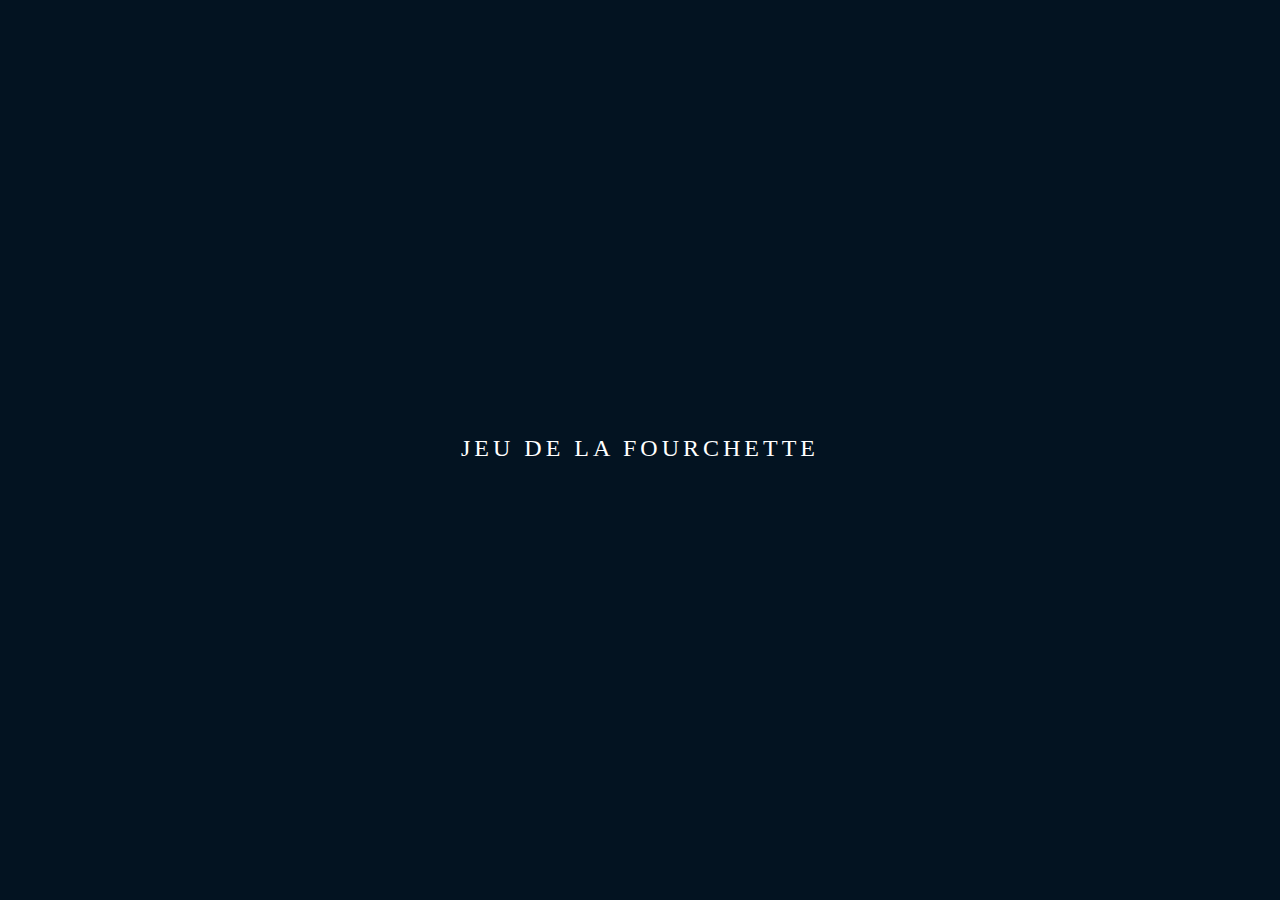
<file: Fourchette/src/html/index.html>
<!DOCTYPE html>
<html lang="fr">
  <head>
    <meta charset="utf-8">
    <link href="../../ressource/css/style.css" rel="stylesheet" type="text/css">
    <title>Fourchette</title>
  </head>
  <body>
    <div class="container">
      <a href="game.html">
        <span></span><span></span><span></span><span></span>
        Jeu de la Fourchette
      </a> 
   </div>
    <script src="../scripts/main.js"></script>
  </body>
</html>
</file>
<file: Fourchette/ressource/css/style.css>
body {
  margin: 0;
  padding: 0;
  display: flex;
  justify-content: center;
  align-items: center;
  min-height: 100vh;
  background: #031321;
  font-family: consolas;
}

a {
  position: relative;
  display: inline-block;
  padding: 15px 30px;
  color: white;
  text-transform: uppercase;
  letter-spacing: 4px;
  text-decoration: none;
  font-size: 24px;
  overflow: hidden;
  transition: 0.2s;
}



a:hover {
  border-radius: 25px;
  color: white;
  background: black;
  box-shadow: 0 0 10px #0861aa, 0 0 40px #0861aa, 0 0 80px #0861aa;
  transition-delay: 1s;
}


a span {
  position: absolute;
  display: block;
}




a span:nth-child(1) {
  top: 0;
  left: -100%;
  width: 100%;
  height: 2px;
  background: linear-gradient(90deg, transparent, white);
}



a:hover span:nth-child(1) {
  left: 100%;
  transition: 1s;
}


a span:nth-child(3) {
  bottom: 0;
  right: -100%;
  width: 100%;
  height: 2px;
  background: linear-gradient(270deg, transparent, white);
}

a:hover span:nth-child(3) {
  right: 100%;
  transition: 1s;
  transition-delay: 0.5s;
}



a span:nth-child(2) {
  top: -100%;
  right: 0;
  width: 2px;
  height: 100%;
  background: linear-gradient(180deg, transparent, white);
}

a:hover span:nth-child(2) {
  top: 100%;
  transition: 1s;
  transition-delay: 0.25s;
}



a span:nth-child(4) {
  bottom: -100%;
  left: 0;
  width: 2px;
  height: 100%;
  background: linear-gradient(360deg, transparent, white);
}

a:hover span:nth-child(4) {
  bottom: 100%;
  transition: 1s;
  transition-delay: 0.75s;
}
</file>
